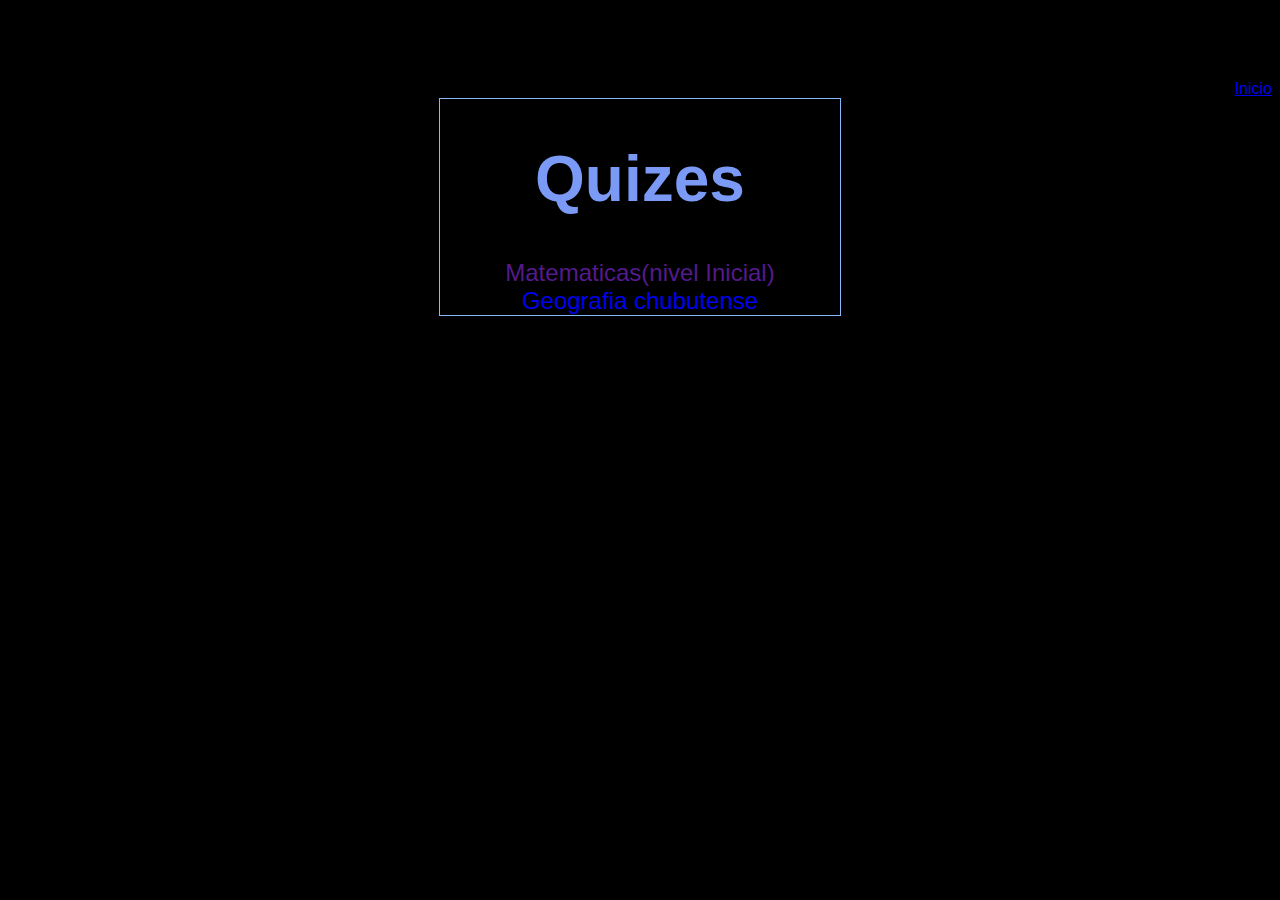
<file: index.html>
<!DOCTYPE html>
<html lang="es">
<head>
    <meta charset="UTF-8">
    <meta http-equiv="X-UA-Compatible" content="IE=edge">
    <meta name="viewport" content="width=device-width, initial-scale=1.0">
    <title>Quiz</title>
    <link rel="stylesheet" href="res/css/styles.css">
</head>
<body>
    <header>
        <h1>Quiz</h1>
    </header>
    <nav>
        <div class="right">
            <a href="index.html">Inicio</a>
        </div>
    </nav>
    <main>
        <section class="center">
            <article class="child">
                <h1 class="h1">Quizes</h1>
                <div class="links">
                    <a href="">Matematicas(nivel Inicial)</a><br>
                    <a href="quizes/chubut.html">Geografia chubutense</a>
                </div>
            </article>
        </section>
    </main>
    <footer>

    </footer>
</body>
</html>
</file>
<file: res/css/styles.css>
body{
    background-color: black;
    animation: tx-c 5s infinite alternate linear;
    font-family: Arial, Helvetica, sans-serif;
}
a{
    animation: tx-c 5s infinite alternate linear;
}
.right{
    text-align: right;
}
.h1{
    font-size: 4rem;
    color: #7A9AF6;
}
.center{
    text-align: center;
}
.child{
    width:400px;
    margin:0px auto;
    border: solid #85BAF6 1px;
}
.links a{
    animation: bg 5s infinite linear alternate;
    text-decoration: none;
    margin-top: 4ch;
    font-size: 1.5rem;
}
.links a:hover{
    animation: bg-a 5s infinite linear alternate;
}
/*animacion cambio color*/
@keyframes tx-c {
    0%{
        color: #9BF8F4;
    }
    25%{
        color: #90D9F5;
    }
    50%{
        color: #85BAF6;
    }
    75%{
        color: #7A9AF6;
    }
    100%{
        color: #6F7BF7;
    }
}
@keyframes bg {
    0%{
        background-color: #9BF8F4;
        margin-top: 1rem;
    }
    25%{
        background-color: #90D9F5;
        margin-top: 1rem;
    }
    50%{
        background-color: #85BAF6;
        margin-top: 1rem;
    }
    75%{
        background-color: #7A9AF6;
        margin-top: 1rem;
    }
    100%{
        background-color: #6F7BF7;
        margin-top: 1rem;
    }
}
/*links hover*/
@keyframes bg-a {
    0%{
        background-color: #ADFDA2;
    }
    25%{
        background-color: #86F3B6;
    }
    50%{
        background-color: #5FE8CB;
    }
    75%{
        background-color: #38DEDF;
    }
    100%{
        background-color: #11D3F3;
    }
}
</file>
